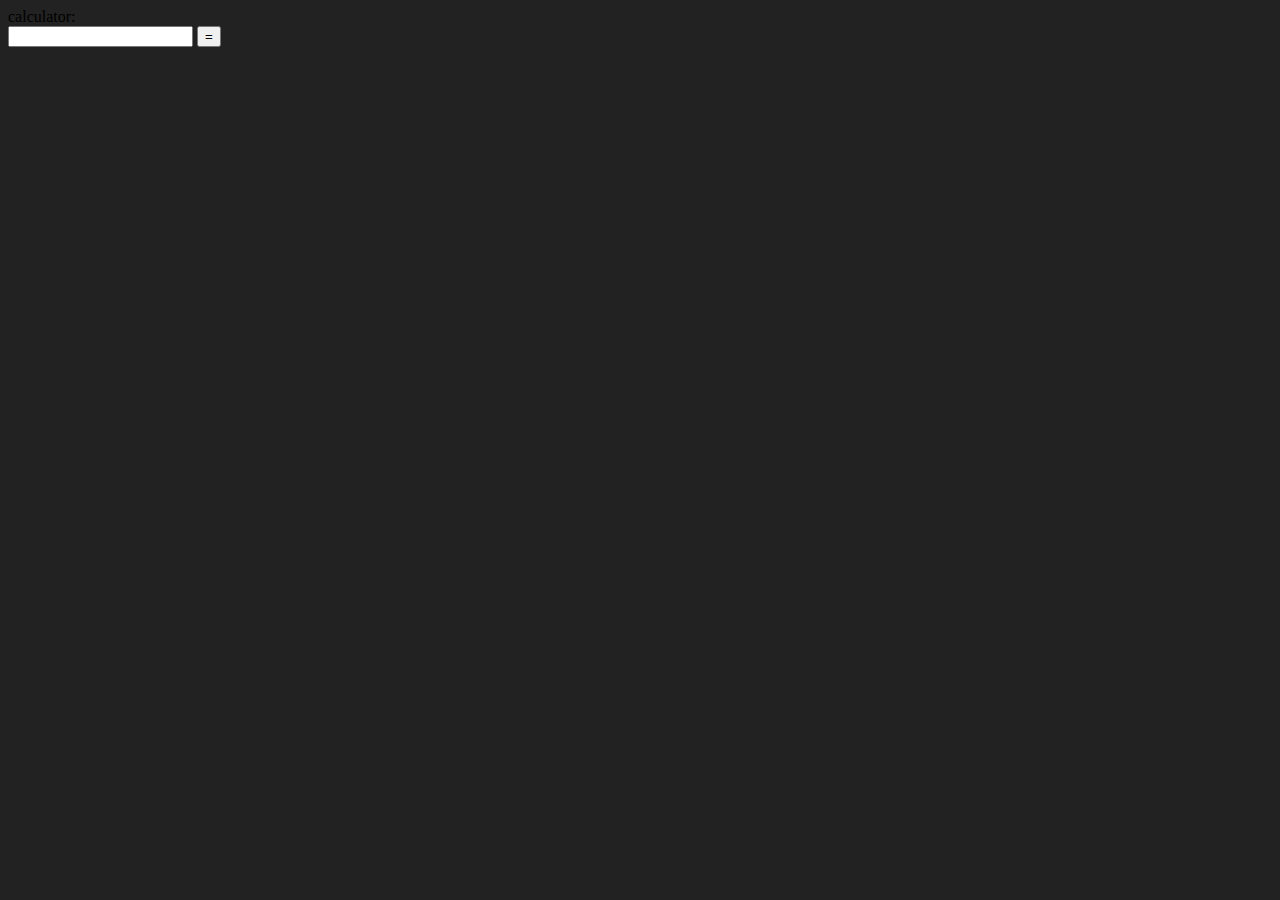
<file: index.html>
<!DOCTYPE html>
<html lang="en">

<head>
  <title>simple calculator</title>
  <link rel="stylesheet" href="static/style.css">
</head>

<body>
  <form class="form" action="#">
    <label for="term">calculator:</label><br>
    <input type="text" name="term">
    <input type="submit" value="=">
  </form>
<h1>
  
</h1>

  <script>
    const formEl = document.querySelector('.form');

    formEl.addEventListener('submit', event => {
      event.preventDefault();

      const formData = new FormData(formEl);
      const data = Object.fromEntries(formData);

      fetch('http://localhost:8080/calc', {
        method: 'POST',
        headers: {
          'Content-Type': 'application/json'
        },
        body: JSON.stringify(data)
      }).then(res => res.json())
        .then(data => {
          const resultEl = document.querySelector('h1');
          const result = data && (data.result || data.value || JSON.stringify(data));
          resultEl.textContent = 'Result = ' + result;
        });
    });
  </script>

</body>

</html>
</file>
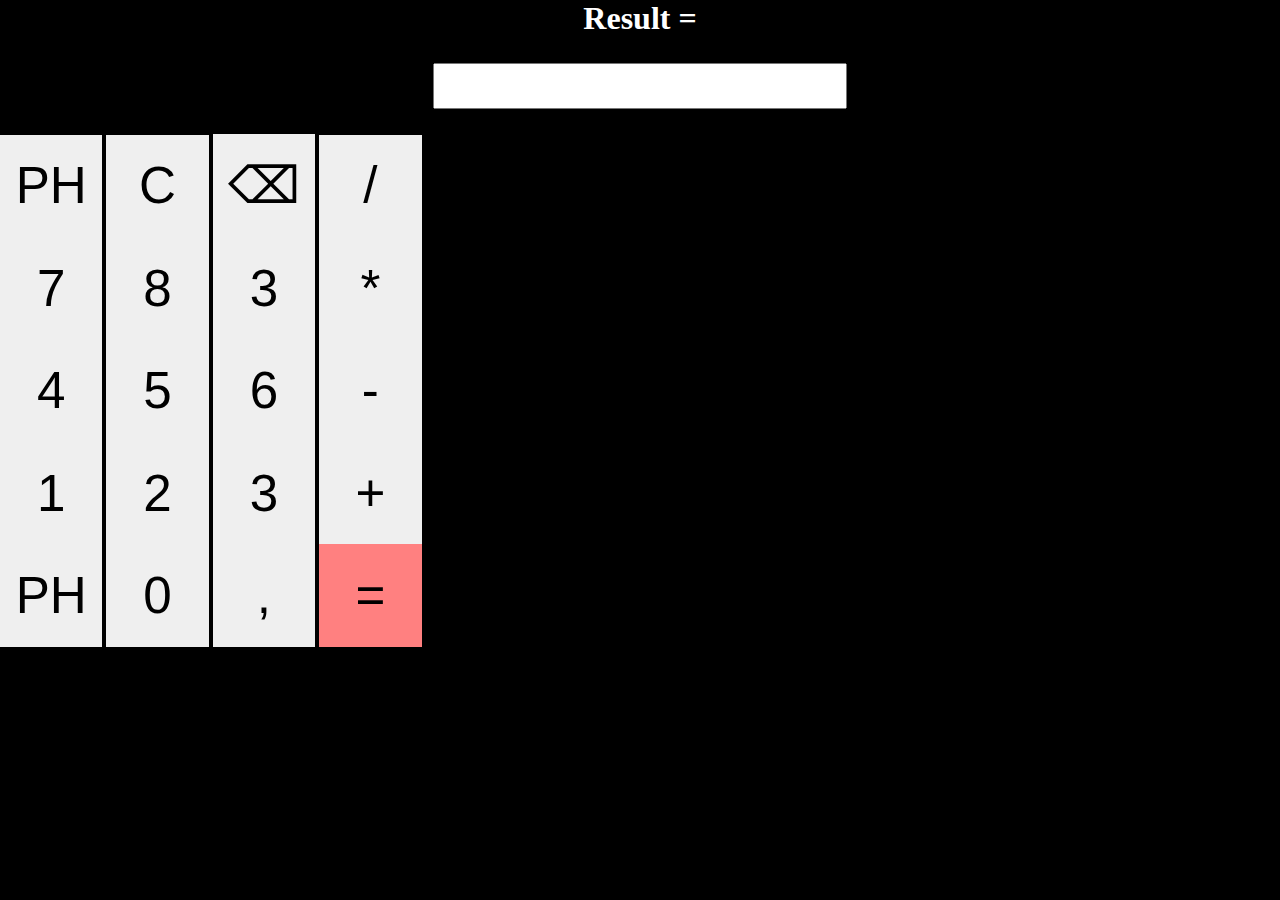
<file: frontend/index.html>
<!DOCTYPE html>
<html lang="en">

<head>
  <title>simple calculator</title>
  <link rel="stylesheet" href="static/style.css">
</head>

<body>
  <h1>
    Result =
  </h1>
  <form class="form" action="#">
    <input type="text" name="term">
  </form>

  <button id="tech" type="button">PH</button>
  <button id="tech" type="button"
    onclick="document.querySelector('input[name=term]').value = ''; document.querySelector('h1').textContent = 'Result =';">C</button>
  <button id="tech" type="button"
    onclick="document.querySelector('input[name=term]').value = document.querySelector('input[name=term]').value.slice(0, -1)">&#9003</button>
  <button id="tech" type="button" onclick="document.querySelector('input[name=term]').value += '/'">/</button>
  <br>
  <button type="button" onclick="document.querySelector('input[name=term]').value += '7'">7</button>
  <button type="button" onclick="document.querySelector('input[name=term]').value += '8'">8</button>
  <button type="button" onclick="document.querySelector('input[name=term]').value += '9'">3</button>
  <button id="tech" type="button" onclick="document.querySelector('input[name=term]').value += '*'">*</button>
  <br>
  <button type="button" onclick="document.querySelector('input[name=term]').value += '4'">4</button>
  <button type="button" onclick="document.querySelector('input[name=term]').value += '5'">5</button>
  <button type="button" onclick="document.querySelector('input[name=term]').value += '6'">6</button>
  <button id="tech" type="button" onclick="document.querySelector('input[name=term]').value += '-'">-</button>
  <br>
  <button type="button" onclick="document.querySelector('input[name=term]').value += '1'">1</button>
  <button type="button" onclick="document.querySelector('input[name=term]').value += '2'">2</button>
  <button type="button" onclick="document.querySelector('input[name=term]').value += '3'">3</button>
  <button id="tech" type="button" onclick="document.querySelector('input[name=term]').value += '+'">+</button>
  <br>
  <button type="button">PH</button>
  <button type="button" onclick="document.querySelector('input[name=term]').value += '0'">0</button>
  <button type="button" onclick="document.querySelector('input[name=term]').value += ','">,</button>
  <button id="enter" type="submit"
    onclick="document.querySelector('.form').dispatchEvent(new Event('submit'));">=</button>
  <br>



  <script>
    const formEl = document.querySelector('.form');

    formEl.addEventListener('submit', event => {
      event.preventDefault();

      const formData = new FormData(formEl);
      const data = Object.fromEntries(formData);

      fetch('/calc', {
        method: 'POST',
        headers: {
          'Content-Type': 'application/json'
        },
        body: JSON.stringify(data)
      }).then(res => res.json())
        .then(data => {
          const resultEl = document.querySelector('h1');
          const result = data && (data.result || data.value || JSON.stringify(data));
          resultEl.textContent = 'Result = ' + result;
        });
    });
  </script>

</body>

</html>
</file>
<file: static/style.css>
/*Background Color */
body {
    background-color: #222;
}
/*Headline */
h1 {
    color: rgb(116, 0, 0);
}
</file>
<file: frontend/static/style.css>
* {
    margin: 0;
    padding: 0;
}

body {
    background-color: #000000;
    color: #ffffff;
    justify-content: center;
    justify-items: center;
}

.flex-box {
    display: flex;
    flex-direction: column;
    align-items: center;
    justify-content: center;
    width: 100vw;
    height: 100vh;
}

.grid-box {
    display: grid;
    grid-template-columns: auto auto auto auto;
    justify-content: center;
    justify-items: center;
}

input {
    width: 80vw;
    margin: 2vw 0vw 2vw 0vw;
    font-size: 4vh;
}

h2 {
    font-size: 6vw;
}

button {
    border: none;
    color: rgb(0, 0, 0);
    text-align: center;
    text-decoration: none;
    font-size: 6vw;
    cursor: pointer;
    width: 20vw;
    height: auto;
    aspect-ratio: 1 / 1;
}

button:hover {
    background-color: rgba(255, 253, 253, 0.527);
}

.tech {
    background-color: rgb(167, 167, 167);
}

#enter {
    background-color: rgb(255, 128, 128);
}

#enter:hover {
    background-color: rgb(246, 28, 28);
}

@media (min-width: 481px) {
    h2 {
        font-size: 4vw;
    }
    input {
        width: 32vw;
    }

    button {
        width: 8vw;
        font-size: 4vw;
    }
}
</file>
